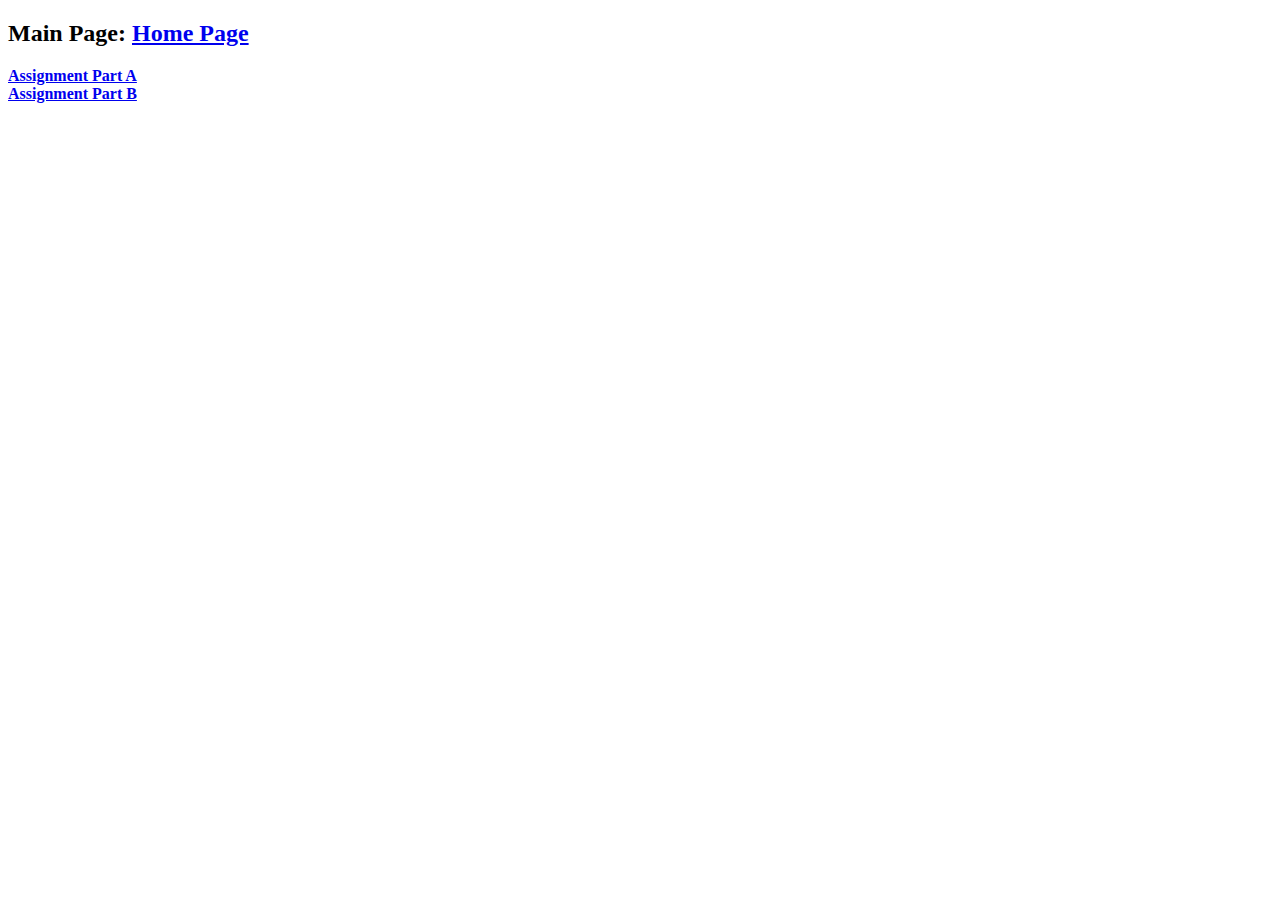
<file: index.html>
<!DOCTYPE html>
<html lang="en">

<head>
    <meta charset="UTF-8">
    <meta name="description" content="Homework-02 for CS5610 Classes">
    <meta name="author" content="Mudit Singh">
    <title>Homework-02 Page</title>
    <meta name="viewport" content="width=device-width, initial-scale=1.0">
</head>

<body>
    <h2>Main Page: <a href="http://www.muditsingh.online">Home Page</a></h2>
    <strong><a href="animal.html">Assignment Part A</a></strong><br>
    <strong><a href="calculator.html">Assignment Part B</a></strong>
</body>

</html>
</file>
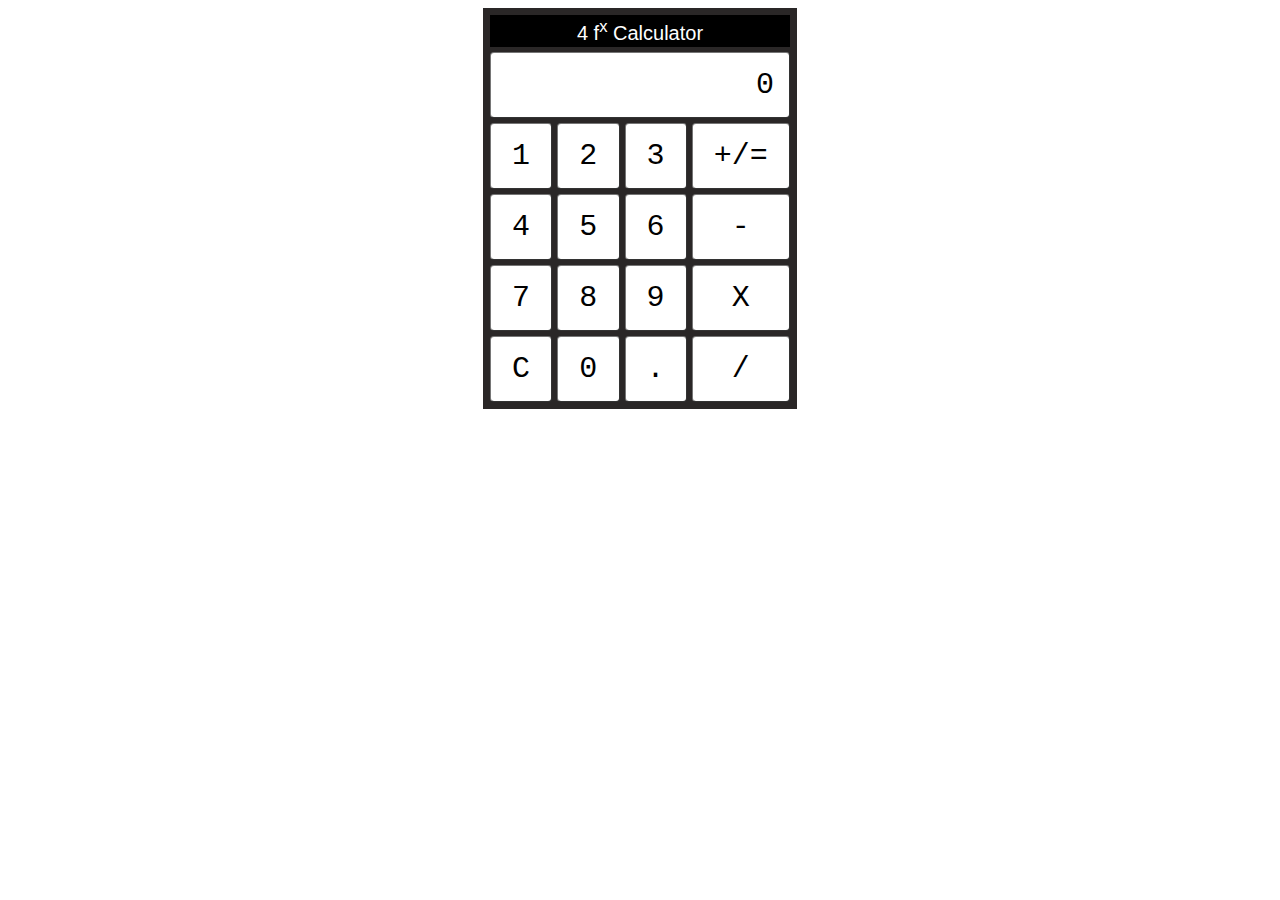
<file: calculator.html>
<!DOCTYPE html>
<html lang="en">

<head>
    <meta charset="UTF-8">
    <meta name="description" content="Projects and Assignments of CS-5610">
    <meta name="author" content="Mudit Singh">
    <title>CS5610-Homework02-PartB</title>
    <meta name="viewport" content="width=device-width, initial-scale=1.0">
    <link rel="stylesheet" type="text/css" href="css/calculator.css">
</head>

<body>
    <div class="grid-container">
        <div class="label-grid">4 f<sup>x</sup> Calculator</div>
        <div id="numberDisplayScreen" class="grid-item result-grid">0</div>
        <button class="number grid-item">1</button>
        <button class="number grid-item">2</button>
        <button class="number grid-item">3</button>
        <button class="operator grid-item">+/=</button>
        <button class="number grid-item">4</button>
        <button class="number grid-item">5</button>
        <button class="number grid-item">6</button>
        <button class="operator grid-item">-</button>
        <button class="number grid-item">7</button>
        <button class="number grid-item">8</button>
        <button class="number grid-item">9</button>
        <button class="operator grid-item">X</button>
        <button class="grid-item" id="clear">C</button>
        <button class="number grid-item">0</button>
        <button class="number grid-item">.</button>
        <button class="operator grid-item">/</button>
    </div>
    <script src="js/calculator.js"></script>
</body>
</html>
</file>
<file: css/calculator.css>
.grid-container {
    display: grid;
    grid-template-columns: auto auto auto auto;
    background-color:rgb(42, 39, 39);
    padding: 7px;
    grid-gap: 5px 5px;
    max-width: 300px;
    margin: auto;
}

.grid-item {
    background-color:white;
    border: 1px solid rgba(0, 0, 0, 0.8);
    padding: 15px;
    font-size: 30px;
    text-align: center;
    border-style: outset;
    border-radius: 4px;
    font-family: 'Courier New', Courier, monospace;
}

.result-grid {
    grid-column: 1/5;
    text-align: right;
}

.label-grid {
    grid-column: 1/5;
    background-color:black;
    border: 1px solid rgba(0, 0, 0, 0.8);
    padding: 1px;
    font-size: 20px;
    text-align: center;
    font-family: Arial, Helvetica, sans-serif;
    color: white;
}

.number {
    font-family: 'Courier New', Courier, monospace;
}
</file>
